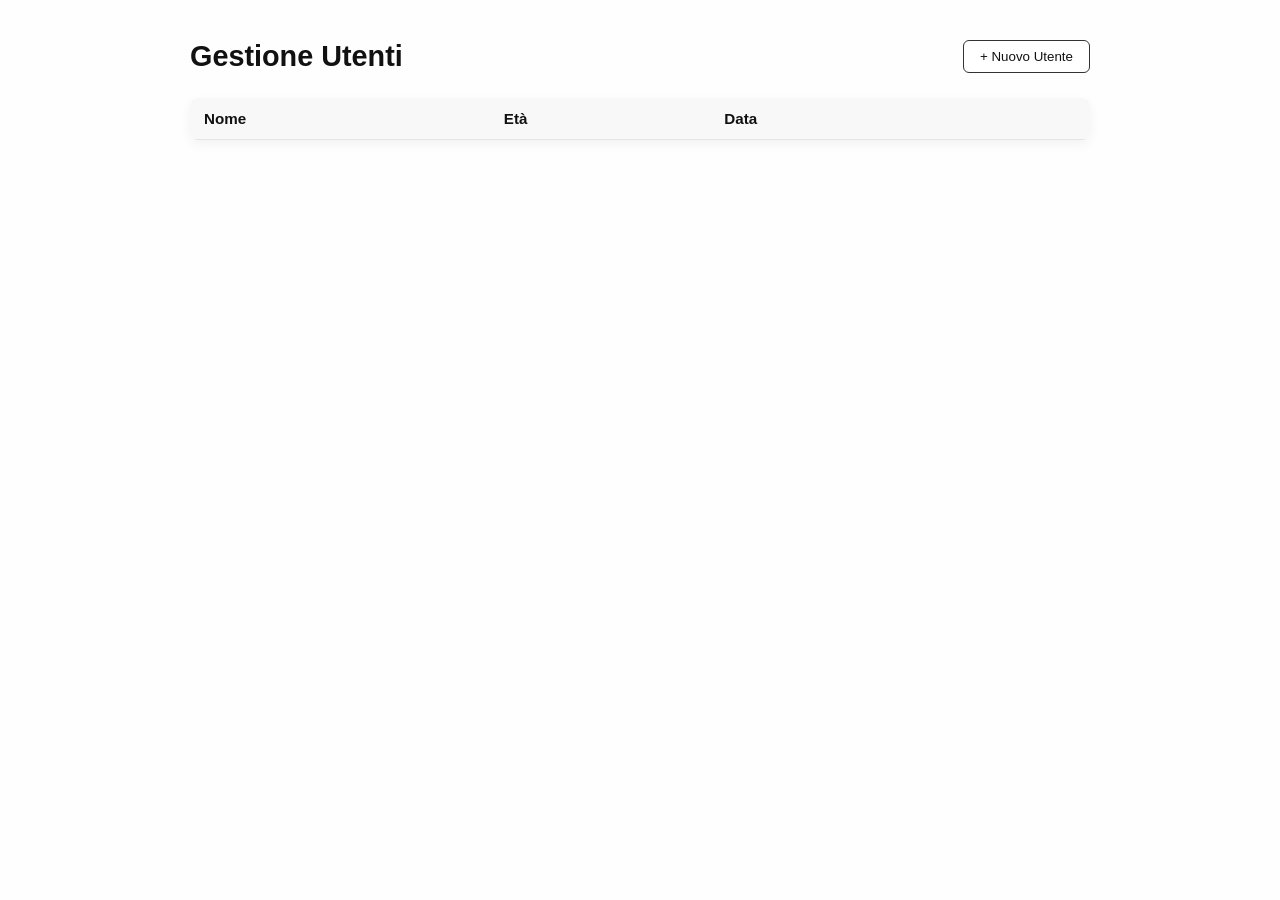
<file: wsphp/api/index.html>
<!DOCTYPE html>
<html lang="it">
<head>
<meta charset="UTF-8">
<title>Gestionale Utenti</title>
<link rel="stylesheet" href="./style.css">
</head>
<body>

<div class="container">

<header>
    <h1>Gestione Utenti</h1>
    <button class="btn-primary" onclick="aggiuntaUtenti()">+ Nuovo Utente</button>
</header>

<table>
    <thead>
        <tr>
            <th>Nome</th>
            <th>Età</th>
            <th>Data</th>
            <th></th>
        </tr>
    </thead>
    <tbody id="userTable"></tbody>
</table>

<div id="notification" class="notification"></div>

</div>

<div class="modal" id="modal">
    <div class="modal-content">
        <h3 id="modalTitle">Nuovo Utente</h3>
        <input type="hidden" id="userId">
        <input type="text" id="name" placeholder="Nome">
        <input type="number" id="age" placeholder="Età">
        <input type="date" id="date">
        <button class="btn-primary" onclick="salvaAggiuntaOModificaUtenti()">Salva</button>
        <button class="btn-close" onclick="chiudiModale()">Annulla</button>
    </div>
</div>

<script>
const baseUrl = "http://localhost/wsphp/api/";
const table = document.getElementById("userTable");

function notify(message, type="success") {
    const n = document.getElementById("notification");
    n.textContent = message;
    n.className = "notification " + type;
    n.style.display = "block";
    setTimeout(() => n.style.display = "none", 3000);
}

function getUtenti() {
    fetch(baseUrl)
    .then(r => r.json())
    .then(data => {
        console.log("GET: ");
        table.innerHTML = "";
        data.forEach(user => {
            console.log(user);
            const tr = document.createElement("tr");
            tr.dataset.id = user.id; 

            tr.innerHTML = `
                <td>${user.name}</td>
                <td>${user.age}</td>
                <td>${user.date}</td>
                <td class="actions">
                    <button class="btn-edit">Modifica</button>
                    <button class="btn-delete">Elimina</button>
                </td>
            `;

            tr.querySelector(".btn-edit").addEventListener("click", () => modificaUtenti(user));
            tr.querySelector(".btn-delete").addEventListener("click", () => cancellaUtente(user.id));
            table.appendChild(tr);
        });
    });
}

function aggiuntaUtenti() {
    document.getElementById("modalTitle").textContent = "Nuovo Utente";
    document.getElementById("userId").value = "";
    document.getElementById("name").value = "";
    document.getElementById("age").value = "";
    document.getElementById("date").value = "";
    document.getElementById("modal").style.display = "flex";
}

function chiudiModale() {
    document.getElementById("modal").style.display = "none";
}

function modificaUtenti(user) {
    document.getElementById("modalTitle").textContent = "Modifica Utente";
    document.getElementById("userId").value = user.id;
    document.getElementById("name").value = user.name;
    document.getElementById("age").value = user.age;
    document.getElementById("date").value = user.date;
    document.getElementById("modal").style.display = "flex";
}

function salvaAggiuntaOModificaUtenti() {
    const id = document.getElementById("userId").value;
    const user = {
        name: document.getElementById("name").value,
        age: document.getElementById("age").value,
        date: document.getElementById("date").value
    };

    const method = id ? "PUT" : "POST";
    const url = id ? baseUrl + id : baseUrl;
    console.log(method+": ");
    console.log("Body: "+JSON.stringify(user));

    fetch(url, {
        method: method,
        headers: { "Content-Type": "application/json" },
        body: JSON.stringify(user)
    })
    .then(r => {
        r.json();
    })
    .then(() => {
        notify(id ? "Utente aggiornato" : "Utente creato");
        chiudiModale();
        getUtenti();
    });
}

function cancellaUtente(id) {
    if(!confirm("Eliminare questo utente?")) return; 

    console.log("DELETE: ");
    console.log("Id: "+id);

    fetch(baseUrl + id, { method: "DELETE" })
    .then(r => r.json())
    .then(() => {
        notify("Utente eliminato", "success");
        getUtenti();
    });
}

setInterval(getUtenti(),120000);
</script>

</body>
</html>
</file>
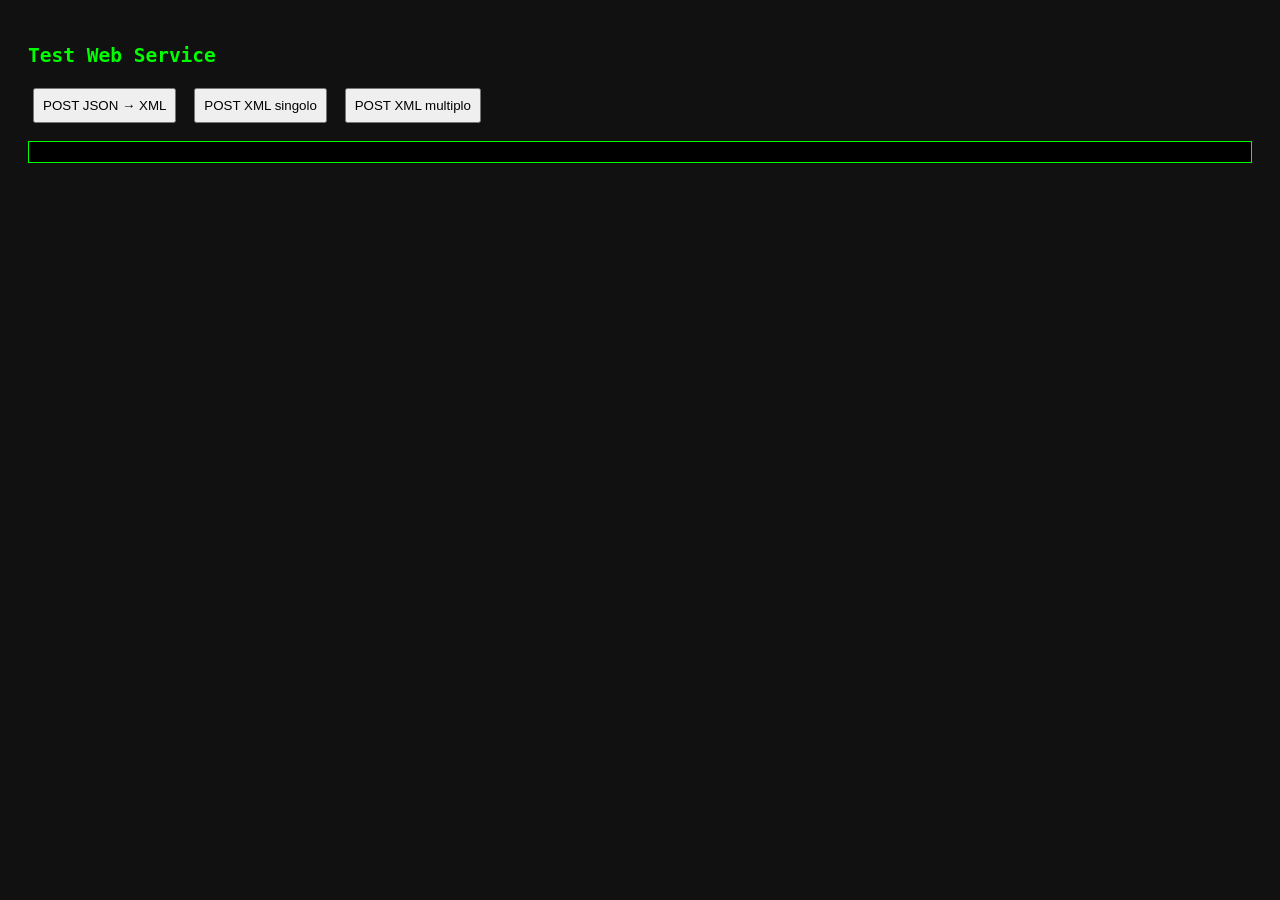
<file: wsphp/appunti/test/test.html>
<!DOCTYPE html>
<html>
<head>
<meta charset="UTF-8">
<title>Test WS PHP</title>
<style>
body { font-family: monospace; background:#111; color:#0f0; padding:20px; }
pre { background:#000; padding:10px; border:1px solid #0f0; overflow:auto; }
button { margin:5px; padding:8px; }
</style>
</head>
<body>

<h2>Test Web Service</h2>

<button onclick="testJSON()">POST JSON → XML</button>
<button onclick="testXML1()">POST XML singolo</button>
<button onclick="testXML2()">POST XML multiplo</button>

<pre id="output"></pre>

<script>
const url = "http://localhost/wsphp/index.php";
const output = document.getElementById("output");

function log(text) {
    output.textContent += text + "\n";
}

function clearLog() {
    output.textContent = "";
}

// Format XML
function formatXML(xml) {
    const PADDING = "  ";
    let formatted = "";
    let pad = 0;

    xml.split(/>\s*</).forEach(node => {
        if (node.match(/^\/\w/)) pad--;
        formatted += PADDING.repeat(pad) + "<" + node + ">\n";
        if (node.match(/^<?\w[^>]*[^\/]$/)) pad++;
    });

    return formatted;
}

async function sendRequest(contentType, acceptType, body) {
    clearLog();

    try {
        const response = await fetch(url, {
            method: "POST",
            headers: {
                "Content-Type": contentType,
                "Accept": acceptType
            },
            body: body
        });

        log("STATUS: " + response.status);
        log("HEADERS:");
        response.headers.forEach((value, key) => {
            log("  " + key + ": " + value);
        });

        const text = await response.text();

        log("\nBODY:\n");

        if (acceptType.includes("json")) {
            try {
                const json = JSON.parse(text);
                log(JSON.stringify(json, null, 4));
            } catch {
                log(text);
            }
        } else if (acceptType.includes("xml")) {
            log(formatXML(text));
        } else {
            log(text);
        }

    } catch (error) {
        log("ERRORE: " + error);
    }
}

// 1️⃣ JSON → XML
function testJSON() {
    const data = JSON.stringify({
        nome: "jjj",
        valore: "1"
    });

    sendRequest(
        "application/json",
        "application/xml",
        data
    );
}

// 2️⃣ XML singolo
function testXML1() {
    const data = `<?xml version="1.0"?>
<doc>
    <nome>fff</nome>
    <valore>2</valore>
</doc>`;

    sendRequest(
        "application/xml",
        "application/xml",
        data
    );
}

// 3️⃣ XML multiplo
function testXML2() {
    const data = `<array>
    <nome>fff</nome>
    <valore>2</valore>
    <nome>aaa</nome>
    <valore>4</valore>
</array>`;

    sendRequest(
        "application/xml",
        "application/xml",
        data
    );
}
</script>

</body>
</html>
</file>
<file: wsphp/api/style.css>
* {
    box-sizing: border-box;
    font-family: 'Segoe UI', sans-serif;
}

body {
    background: #fefefe; 
    margin: 0;
    padding: 40px;
    color: #111; 
}

.container {
    max-width: 900px;
    margin: auto;
}

header {
    display: flex;
    justify-content: space-between;
    align-items: center;
    margin-bottom: 25px;
}

h1 {
    margin: 0;
    font-size: 1.8rem;
    font-weight: 600;
    color: #111;
}

button {
    padding: 8px 16px;
    border: 1px solid #333; 
    border-radius: 6px;
    background: #fff; 
    color: #111;
    font-weight: 500;
    cursor: pointer;
    transition: all 0.2s;
}

button:hover {
    background: #f0f0f0;
    border-color: #000;
}

table {
    width: 100%;
    border-collapse: collapse;
    background: #fff;
    border-radius: 8px;
    overflow: hidden;
    box-shadow: 0 4px 12px rgba(0,0,0,0.05);
}

th, td {
    padding: 12px 14px;
    text-align: left;
    font-size: 0.95rem;
    border-bottom: 1px solid #e5e5e5;
}

th {
    background: #f8f8f8;
    color: #111;
    font-weight: 600;
}

tr:nth-child(even) {
    background: #fafafa;
}

tr:hover {
    background: #f0f0f0;
}

.actions button {
    margin-right: 5px;
    font-size: 0.85rem;
    padding: 6px 10px;
    width: 47%;
}

.modal {
    display: none;
    position: fixed;
    inset: 0;
    background: rgba(0,0,0,0.2);
    justify-content: center;
    align-items: center;
}

.modal-content {
    background: #fff;
    padding: 25px;
    border-radius: 10px;
    width: 350px;
    box-shadow: 0 10px 25px rgba(0,0,0,0.08);
    display: flex;
    flex-direction: column;
    gap: 10px;
}

.modal-content h3 {
    margin: 0 0 10px 0;
    font-weight: 600;
    color: #111;
}

.modal-content input {
    width: 100%;
    padding: 10px;
    border: 1px solid #333; 
    border-radius: 6px;
    font-size: 0.95rem;
    outline: none;
    transition: border-color 0.2s;
    background: #fff;
    color: #111;
}

.modal-content input:focus {
    border-color: #000;
}

.notification {
    margin-top: 15px;
    padding: 12px 15px;
    border-radius: 6px;
    display: none;
    font-weight: 500;
    border: 1px solid #333;
    background: #fff;
    color: #111;
}
</file>
